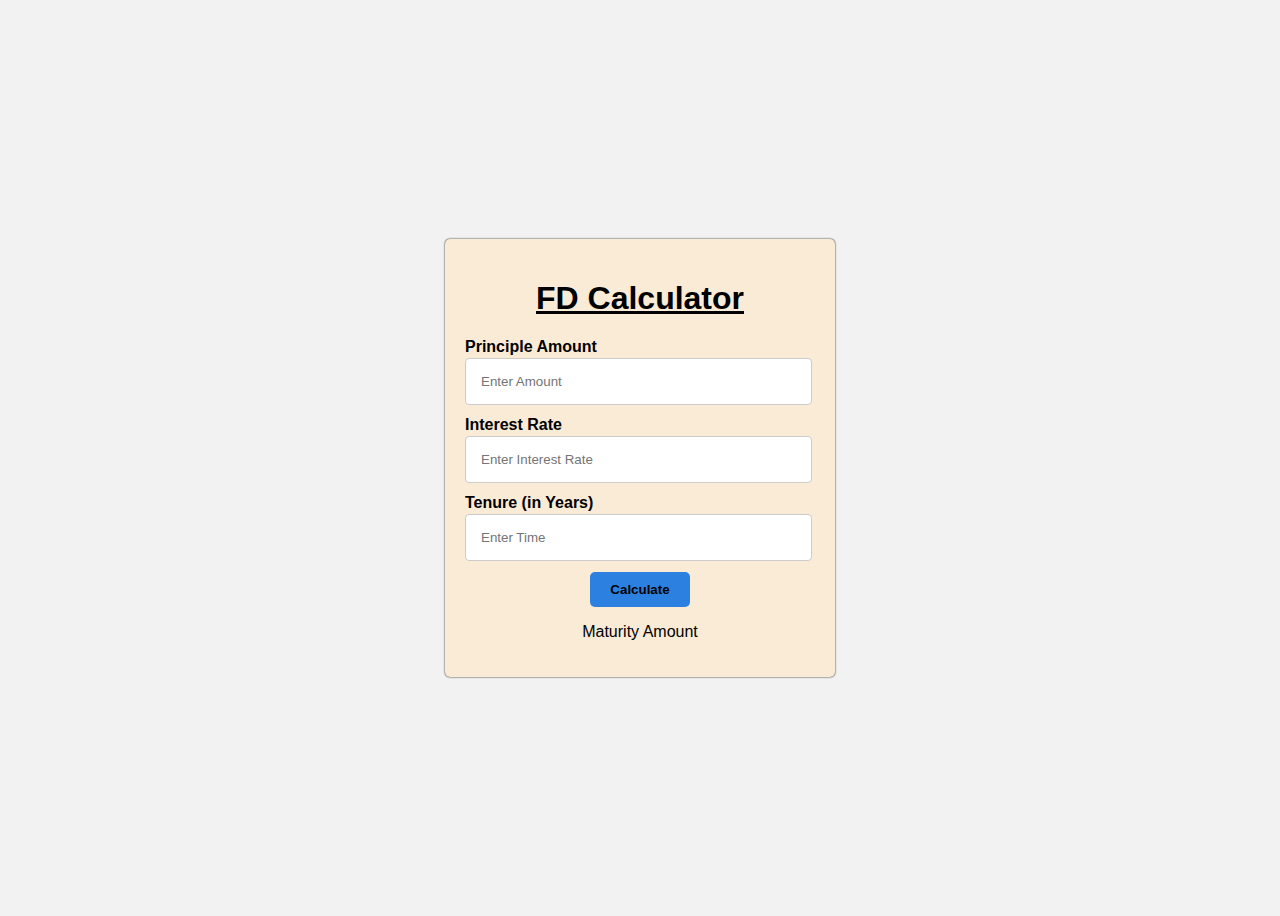
<file: index.html>
<!DOCTYPE html>
<html lang="en">
<head>
    <meta charset="UTF-8">
    <meta name="viewport" content="width=device-width, initial-scale=1.0">
    <title> FD Calculator</title>
    <link rel="stylesheet" href="style.css">
</head>
<body>
    <div class="container">
        <h1>FD Calculator</h1>
        <div class="form-group">
            <label for="Principle">Principle Amount</label>
            <input type="number" id="Principle" placeholder="Enter Amount">
        </div>
        <div class="form-group">
            <label for="InterestRate">Interest Rate</label>
            <input type="number" id="InterestRate" placeholder="Enter Interest Rate">
        </div>
        <div class="form-group">
            <label for="Tenure">Tenure (in Years)</label>
            <input type="number" id="Tenure" placeholder="Enter Time">
        </div>
        <button id="calculate" class="calculate">Calculate</button>
        <p class="result" id="result">Maturity Amount</p>
    </div>  
    <script src="script.js"></script>
</body>
</html>
</file>
<file: style.css>
body {
    display: flex;
    font-family: Arial, Helvetica, sans-serif;
    background-color: #f2f2f2;
    justify-content: center;
    align-items: center;
    height: 100vh;
}

.container {
    background-color: antiquewhite;
    border-radius: 5px;
    padding: 20px;
    box-shadow: 0px 0px 2px;
    max-width: 400px;
    width: 350px;
}

.container:hover {
    box-shadow: 1px 1px 2px;
}

h1 {
    text-align: center;
    text-decoration: underline;
}

.form-group {
    margin-bottom: 10px;
}

.form-group label {
    margin-bottom: 2px;
    display: block;
    font-weight: bold;
}

.form-group input {
    margin-bottom: 1px;
    width:90%;
    padding: 15px;
    border: 1px solid #ccc;
    border-radius: 4px;
}

.calculate {
    padding: 10px 20px;
    border-radius: 5px;
    background-color: rgb(44, 128, 224);
    border: none;
    font-weight: bolder;
    cursor: pointer;
    display: block;
    margin: auto;
}

.calculate:hover {
    box-shadow: 1px 2px 1px;
}

p {
    text-align: center;
}
</file>
